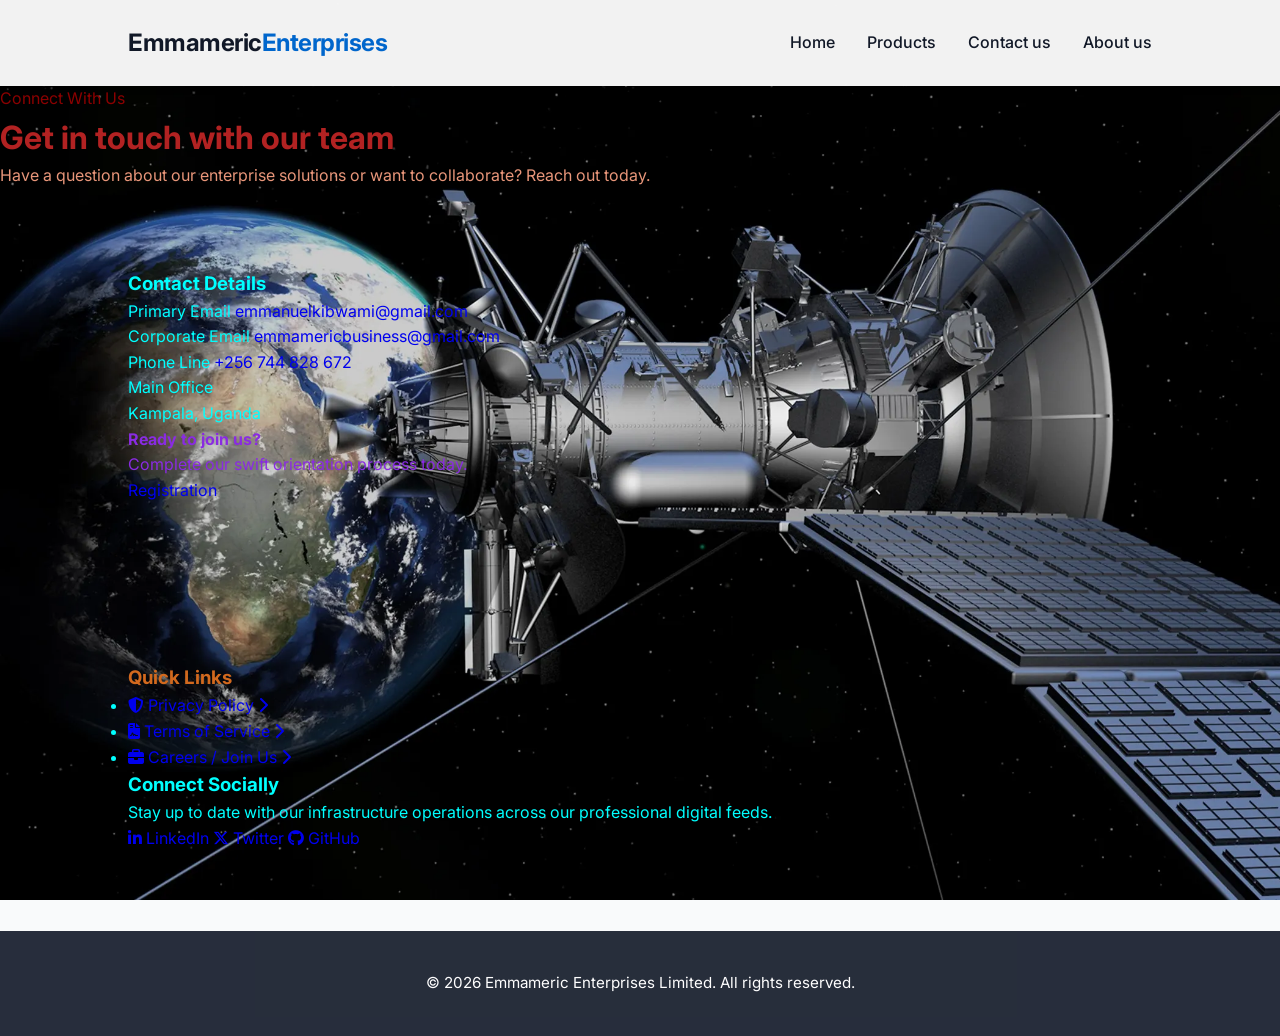
<file: contact.html>
<!DOCTYPE html>
<html lang="en">

<head>
    <meta charset="UTF-8">
    <meta name="viewport" content="width=device-width, initial-scale=1.0">
    <title>Contact Us - Emmameric Enterprises Limited</title>
    <link rel="preconnect" href="https://fonts.googleapis.com">
    <link rel="preconnect" href="https://fonts.gstatic.com" crossorigin>
    <link href="https://fonts.googleapis.com/css2?family=Inter:wght@300;400;500;600;700&display=swap" rel="stylesheet">
    <link rel="stylesheet" href="https://cdnjs.cloudflare.com/ajax/libs/font-awesome/6.4.0/css/all.min.css">
    <link rel="stylesheet" href="style2.css">
</head>

<body class="contact-page"
    style="background-image: url('it5.webp'); background-size: cover; background-position: center; background-attachment: fixed;">
    <nav class="navbar">
        <div class="logo">Emmameric<span>Enterprises</span></div>
        <ul>
            <li><a href="index.html">Home</a></li>
            <li><a href="products.html">Products</a></li>
            <li><a href="#" class="active">Contact us</a></li>
            <li><a href="https://youtube.com/shorts/1oetdyZJWSA?si=Mk9VGgTNuiy7plHU">About us</a></li>
        </ul>
    </nav>

    <main class="contact-wrapper">
        <div class="contact-header">
            <span class="mini-badge" style="color:darkred" ;>Connect With Us</span>
            <h1 style="color:firebrick" ;>Get in touch with our team</h1>
            <p style="color:darksalmon" ;>Have a question about our enterprise solutions or want to collaborate? Reach
                out today.</p>
        </div>

        <div class="contact-grid" style="color:aqua" ;>
            <section class="info-sidebar">
                <div class="premium-card info-card">
                    <h3>Contact Details</h3>

                    <div class="info-item">
                        <div class="icon-box"><i class="#"></i></div>
                        <div class="info-text">
                            <span>Primary Email</span>
                            <a href="mailto:emmanuelkibwami@gmail.com">emmanuelkibwami@gmail.com</a>
                        </div>
                    </div>

                    <div class="info-item">
                        <div class="icon-box"><i class="#"></i></div>
                        <div class="info-text">
                            <span>Corporate Email</span>
                            <a href="mailto:emmamericbusiness@gmail.com">emmamericbusiness@gmail.com</a>
                        </div>
                    </div>

                    <div class="info-item">
                        <div class="icon-box"><i class="#"></i></div>
                        <div class="info-text">
                            <span>Phone Line</span>
                            <a href="tel:+256744828672">+256 744 828 672</a>
                        </div>
                    </div>

                    <div class="info-item">
                        <div class="icon-box"><i class="#"></i></div>
                        <div class="info-text">
                            <span>Main Office</span>
                            <p>Kampala, Uganda</p>
                        </div>
                    </div>
                </div>

                <div class="action-banner" style="color:blueviolet">
                    <div class="banner-content">
                        <h4>Ready to join us?</h4>
                        <p>Complete our swift orientation process today.</p>
                    </div>
                    <a href="Assignment1.html" class="btn-register">
                        <span>Registration</span>
                    </a>
                </div>
            </section>

            <section class="links-sidebar">
                <div class="premium-card links-card">
                    <h3 style="color:chocolate">Quick Links</h3>
                    <ul class="clean-links">
                        <li>
                            <a href="#">
                                <span class="link-icon"><i class="fa-solid fa-shield-halved"></i></span>
                                <span class="link-text">Privacy Policy</span>
                                <i class="fa-solid fa-chevron-right arrow-indicator"></i>
                            </a>
                        </li>
                        <li>
                            <a href="#">
                                <span class="link-icon"><i class="fa-solid fa-file-contract"></i></span>
                                <span class="link-text">Terms of Service</span>
                                <i class="fa-solid fa-chevron-right arrow-indicator"></i>
                            </a>
                        </li>
                        <li>
                            <a href="#">
                                <span class="link-icon"><i class="fa-solid fa-briefcase"></i></span>
                                <span class="link-text">Careers / Join Us</span>
                                <i class="fa-solid fa-chevron-right arrow-indicator"></i>
                            </a>
                        </li>
                    </ul>
                </div>

                <div class="premium-card connect-card">
                    <h3>Connect Socially</h3>
                    <p class="subtitle">Stay up to date with our infrastructure operations across our professional
                        digital feeds.</p>
                    <div class="social-grid-layout">
                        <a href="#" target="_blank" class="social-pill linkedin">
                            <i class="fa-brands fa-linkedin-in"></i>
                            <span>LinkedIn</span>
                        </a>
                        <a href="#" target="_blank" class="social-pill twitter">
                            <i class="fa-brands fa-x-twitter"></i>
                            <span>Twitter</span>
                        </a>
                        <a href="#" target="_blank" class="social-pill github">
                            <i class="fa-brands fa-github"></i>
                            <span>GitHub</span>
                        </a>
                    </div>
                </div>
            </section>
        </div>
    </main>

    <footer>
        <p>&copy; 2026 Emmameric Enterprises Limited. All rights reserved.</p>
    </footer>

</body>

</html>
</file>
<file: style2.css>
:root {
    --primary: #0066cc;
    --primary-dark: #004499;
    --secondary: #00cc99;
    --dark: #111827;
    --light: #f9fafb;
    --gray: #6b7280;
    --card-bg: #ffffff;
    --font: 'Inter', sans-serif;
}

* {
    margin: 0;
    padding: 0;
    box-sizing: border-box;
}

body {
    font-family: var(--font);
    background-color: var(--light);
    color: var(--dark);
    line-height: 1.6;
    background-image: linear-gradient(135deg, rgba(243, 246, 244, 0.94) 0%, rgba(223, 236, 227, 0.96) 100%), url(IT.jpg)
}

a {
    text-decoration: none;
    transition: all 0.3s ease;
}

section {
    padding: 5rem 10%;
}

.navbar {
    display: flex;
    justify-content: space-between;
    align-items: center;
    padding: 1.5rem 10%;
    background-color: rgba(255, 255, 255, 0.95);
    box-shadow: 0 2px 10px rgba(0, 0, 0, 0.05);
    position: sticky;
    top: 0;
    z-index: 1000;
    backdrop-filter: blur(10px);
}

.logo {
    font-size: 1.5rem;
    font-weight: 700;
    color: var(--dark);
    letter-spacing: -0.5px;
}

.logo span {
    color: var(--primary);
}

.navbar ul {
    display: flex;
    list-style: none;
    gap: 2rem;
}

.navbar a {
    color: var(--dark);
    font-weight: 500;
}

.navbar a:hover {
    color: var(--primary);
}

.hero {
    background: linear-gradient(135deg, rgba(17, 24, 39, 0.95) 0%, rgba(0, 68, 153, 0.9) 100%);
    color: white;
    padding: 8rem 10% 6rem 10%;
    text-align: center;
    position: relative;
    overflow: hidden;
}

.hero-content {
    max-width: 800px;
    margin: 0 auto;
    position: relative;
    z-index: 2;
}

.hero h1 {
    font-size: 3.5rem;
    font-weight: 700;
    line-height: 1.2;
    margin-bottom: 1.5rem;
    letter-spacing: -1px;
}

.hero p {
    font-size: 1.25rem;
    opacity: 0.9;
    margin-bottom: 2.5rem;
    font-weight: 300;
}

.btn-primary {
    display: inline-block;
    background-color: var(--secondary);
    color: var(--dark);
    padding: 0.8rem 2rem;
    border-radius: 50px;
    font-weight: 600;
    box-shadow: 0 4px 15px rgba(0, 204, 153, 0.3);
}

.btn-primary:hover {
    transform: translateY(-2px);
    box-shadow: 0 6px 20px rgba(0, 204, 153, 0.5);
}

.about-statement {
    background-color: white;
    display: grid;
    grid-template-columns: repeat(auto-fit, minmax(300px, 1fr));
    gap: 2.5rem;
    border-bottom: 1px solid rgba(0, 0, 0, 0.05);
}

.statement-card {
    background: var(--light);
    padding: 3rem 2.5rem;
    border-radius: 16px;
    border-left: 5px solid var(--primary);
    box-shadow: 0 4px 6px rgba(0, 0, 0, 0.02);
}

.statement-card:last-child {
    border-left-color: var(--secondary);
}

.statement-card h2 {
    font-size: 1.75rem;
    margin-bottom: 1rem;
    color: var(--dark);
}

.showcase-container {
    display: grid;
    grid-template-columns: 1fr 1fr;
    gap: 4rem;
    align-items: center;
    background: #fff;
}

.video-wrapper video {
    width: 100%;
    height: auto;
    border-radius: 16px;
    box-shadow: 0 10px 30px rgba(0, 0, 0, 0.1);
}

.products-intro h3 {
    font-size: 2.2rem;
    margin-bottom: 1.5rem;
    letter-spacing: -0.5px;
}

.product-list {
    list-style: none;
}

.product-list li {
    position: relative;
    padding-left: 2rem;
    margin-bottom: 1rem;
    font-size: 1.1rem;
    font-weight: 500;
}

.product-list li::before {
    content: "✓";
    position: absolute;
    left: 0;
    color: var(--primary);
    font-weight: bold;
}

.image-gallery {
    background-color: var(--light);
    text-align: center;
}

.image-gallery h4 {
    font-size: 1.8rem;
    margin-bottom: 2.5rem;
}

.grid-container {
    display: grid;
    grid-template-columns: repeat(auto-fit, minmax(220px, 1fr));
    gap: 1.5rem;
}

.grid-container img {
    width: 100%;
    height: 200px;
    object-fit: cover;
    border-radius: 12px;
    box-shadow: 0 4px 10px rgba(0, 0, 0, 0.05);
    transition: transform 0.3s ease;
}

.grid-container img:hover {
    transform: scale(1.03);
}
.business-profile {
    background-color: #ffffff;
    border-radius: 8px;
    padding: 50px 6%;
    box-shadow: 0 4px 20px rgba(0, 0, 0, 0.02);
}
.business-profile h3 {
    font-size: 24px;
    color: #1a252f;
    margin-bottom: 15px;
}
.company-history {
    border-left: 2px solid #e2e8f0;
    padding-left: 40px;
}
@media (max-width: 992px) {
    .company-history {
        border-left: none;
        padding-left: 0;
        margin-top: 30px;
    }
}

@keyframes fadeInUp {
    from {
        opacity: 0;
        transform: translateY(30px);
    }

    to {
        opacity: 1;
        transform: translateY(0);
    }
}

.grid-container {
    display: grid;
    grid-template-columns: repeat(auto-fit, minmax(240px, 1fr));
    gap: 1.5rem;
    padding: 1rem 0;
    animation: fadeInUp 0.8s cubic-bezier(0.16, 1, 0.3, 1) forwards;
}

.grid-item {
    position: relative;
    border-radius: 14px;
    overflow: hidden;
    box-shadow: 0 10px 25px rgba(0, 0, 0, 0.04);
    cursor: pointer;
    background-color: #696060;

    transition: transform 0.4s cubic-bezier(0.16, 1, 0.3, 1),
        box-shadow 0.4s cubic-bezier(0.16, 1, 0.3, 1);
}

.grid-item img {
    width: 100%;
    height: 250px;
    object-fit: cover;
    display: block;

    transition: transform 0.6s cubic-bezier(0.16, 1, 0.3, 1);
}

.image-overlay {
    position: absolute;
    bottom: 0;
    left: 0;
    right: 0;
    background: linear-gradient(to top, rgba(17, 24, 39, 0.85) 0%, rgba(17, 24, 39, 0) 100%);
    padding: 2rem 1.25rem 1.25rem 1.25rem;

    opacity: 0;
    transform: translateY(10px);

    transition: opacity 0.4s ease,
        transform 0.4s cubic-bezier(0.16, 1, 0.3, 1);
}

.image-overlay h5 {
    color: #ffffff;
    font-size: 1.1rem;
    font-weight: 600;
    letter-spacing: -0.3px;
}

.grid-item:hover {
    transform: translateY(-6px);
    box-shadow: 0 20px 38px rgba(0, 102, 204, 0.15);
}

.grid-item:hover img {
    transform: scale(1.06);
}

.grid-item:hover .image-overlay {
    opacity: 1;
    transform: translateY(0);
}

.user-greeting {
    background-color: white;
    text-align: center;
    padding: 2rem;
}

#demo {
    font-weight: 600;
    color: var(--primary);
    font-size: 1.1rem;
}

footer {
    background-color: var(--dark);
    color: white;
    text-align: center;
    padding: 2.5rem;
    font-size: 0.95rem;
    opacity: 0.9;
}

@media (max-width: 768px) {
    .navbar {
        flex-direction: column;
        gap: 1rem;
    }

    .hero h1 {
        font-size: 2.2rem;
    }

    .showcase-container {
        grid-template-columns: 1fr;
        gap: 2rem;
    }

    section {
        padding: 3rem 5%;
    }
}
</file>
